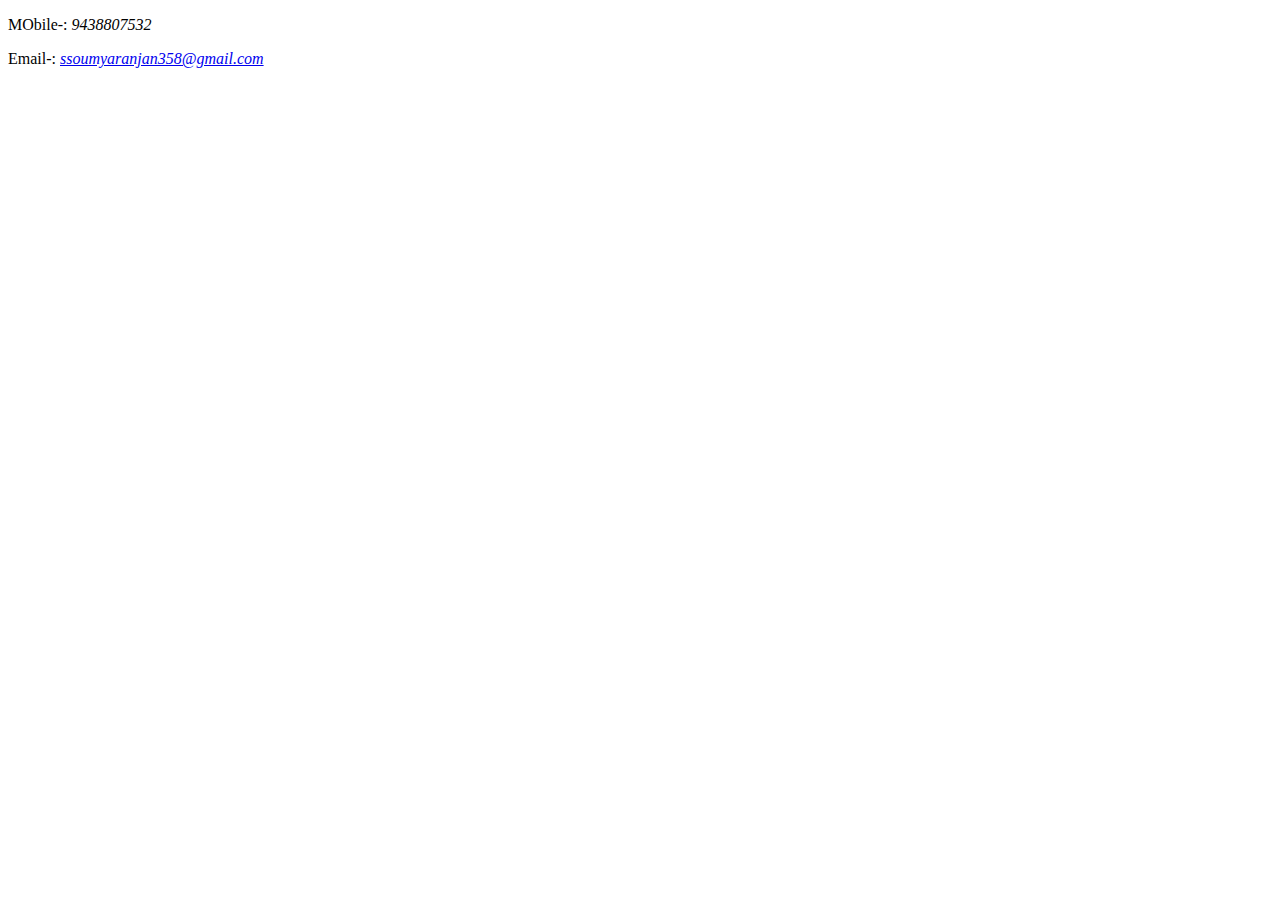
<file: contact.html>
<!DOCTYPE html>
<html lang="en">
<head>
    <meta charset="UTF-8">
    <title>Contact Details</title>
</head>
<body>
    <p>MObile-: <em>9438807532</em></p>
    <p>Email-: <em><a href="mailto:ssoumyaranjan358@gmail.com
        " target="_blank">ssoumyaranjan358@gmail.com</a></em></p>
</body>
</html>
</file>
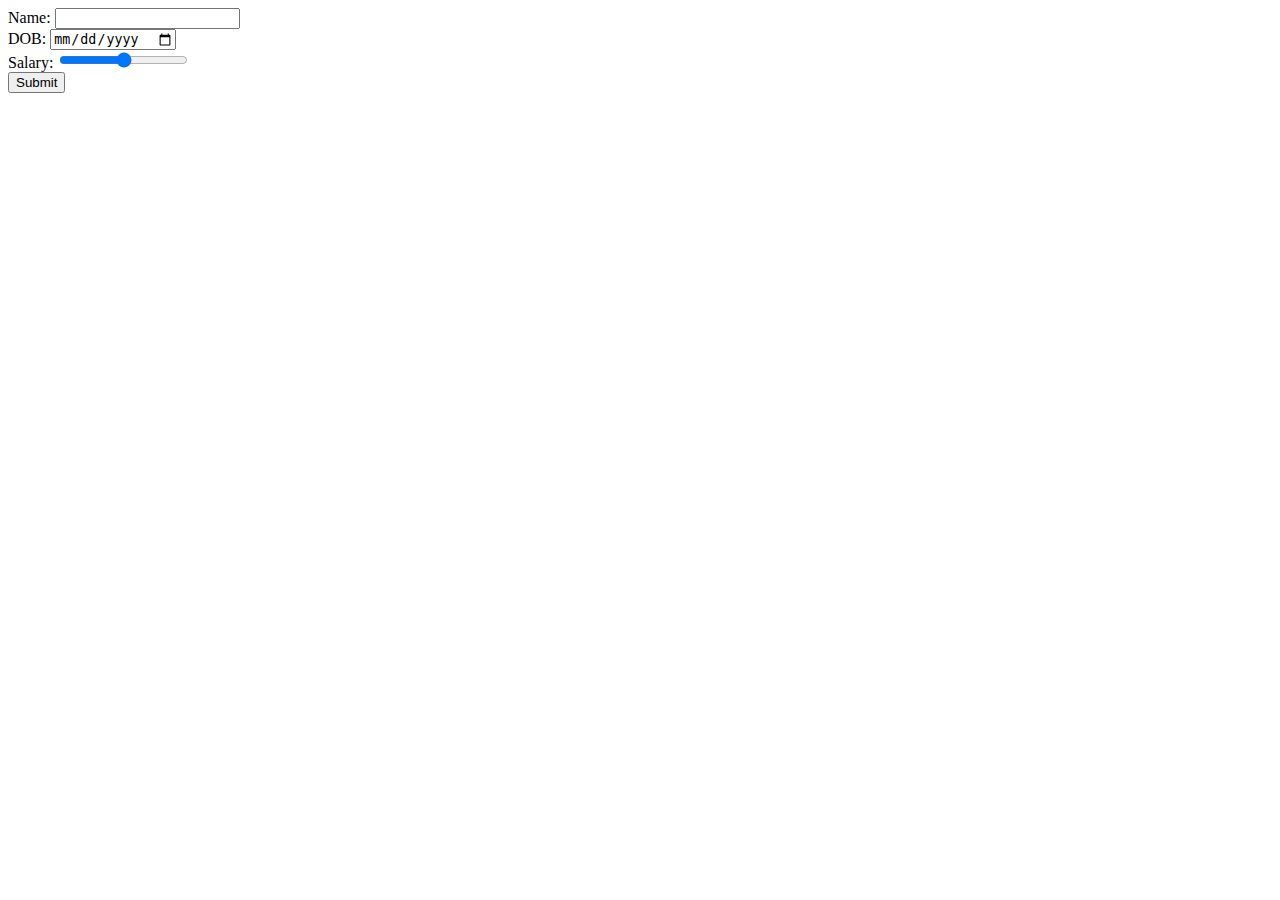
<file: inputs.html>
<!DOCTYPE html>
<html lang="en">
<head>
    <meta charset="UTF-8">
    <title>Form</title>
</head>
<body>
    <form class="" action="mailto:soumya333official@gmail.com" method="pre" enctype="text/plain">
        <label for="">Name:</label>
        <input type="text" name="yourName" id=""><br>
        <label for="">DOB:</label>
        <input type="date" name="yourDob" id=""><br>
        <label for="">Salary:</label>
        <input type="range" name="" id=""><br>
        <input type="submit">
    </form>
</body>
</html>
</file>
